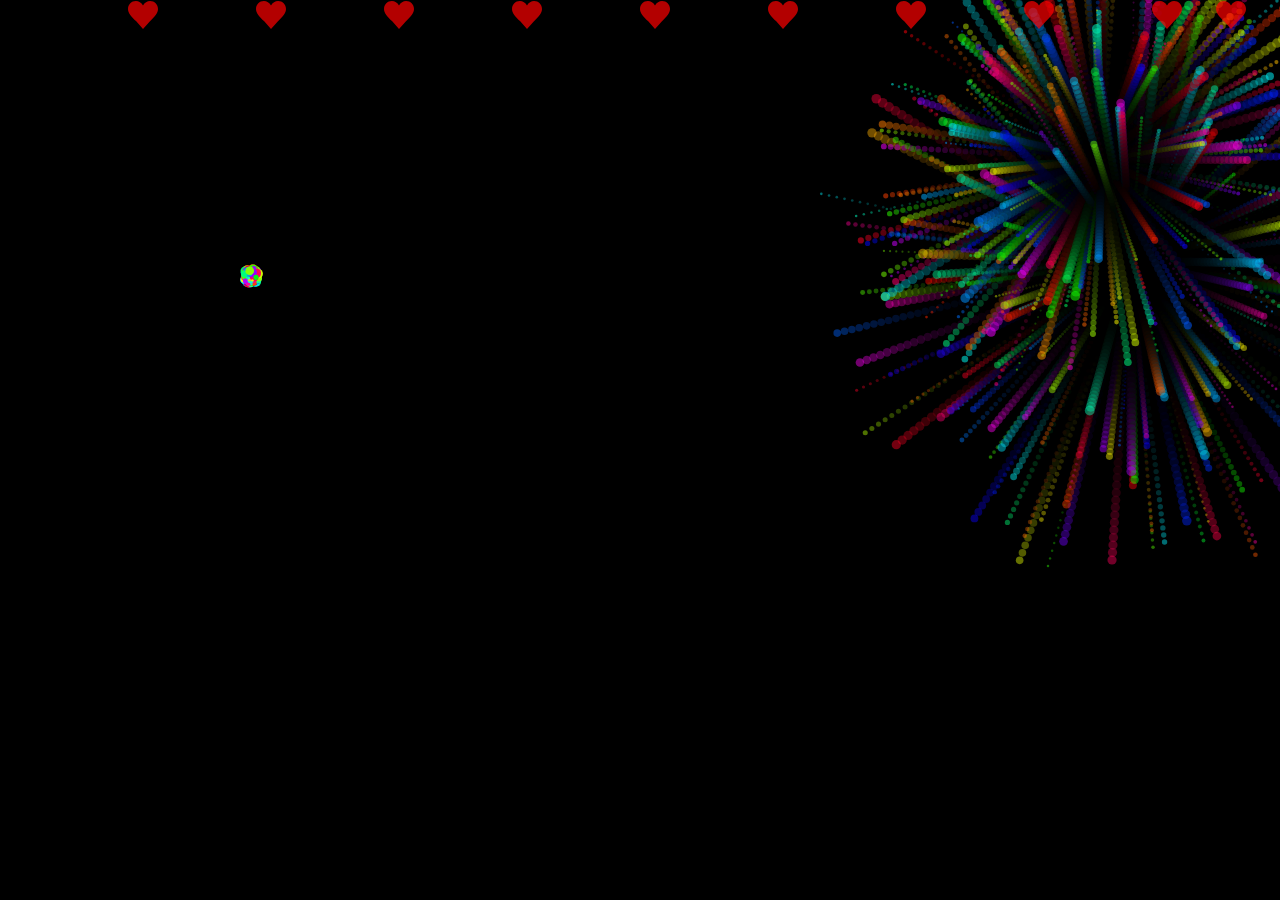
<file: crak.html>
<!DOCTYPE html>
<html lang="en">
<head>
  <meta charset="UTF-8" />
  <meta name="viewport" content="width=device-width, initial-scale=1.0" />
  <title>Happy Birthday!</title>
  <link rel="stylesheet" href="style.css" />
  <style>
 body, html {
  margin: 0;
  padding: 0;
  height: 100%;
  background-color: #000;
  overflow: hidden;
  font-family: 'Segoe UI', sans-serif;
}

.birthday-container {
  position: relative;
  height: 100vh;
  width: 100%;
  text-align: center;
  color: white;
  z-index: 2;
}

.wish {
  position: absolute;
  top: 40%;
  width: 100%;
  font-size: 2.5rem;
  opacity: 0; /* Initially hidden */
  animation: popup 0.8s ease-out forwards, glow 1.5s ease-in-out infinite alternate;
  z-index: 10;
}

/* Pop-up animation */
@keyframes popup {
  0% {
    transform: scale(0.5);
    opacity: 0;
  }
  60% {
    transform: scale(1.1);
    opacity: 1;
  }
  100% {
    transform: scale(1);
    opacity: 1;
  }
}

/* Glowing text effect */
@keyframes glow {
  from { text-shadow: 0 0 10px #ff9, 0 0 20px #f06; }
  to   { text-shadow: 0 0 20px #fff, 0 0 30px #f0f; }
}

canvas {
  position: absolute;
  top: 0;
  left: 0;
  z-index: 1;
}

#startButton {
  position: absolute;
  top: 60%;
  left: 50%;
  transform: translateX(-50%);
  padding: 15px 30px;
  font-size: 1.2rem;
  background: #f06;
  color: white;
  border: none;
  border-radius: 10px;
  cursor: pointer;
  z-index: 20;
}
    /* Hiding the video tag */
    video {
      display: none;
    }
.svg-heart-container {
  position: absolute;
  top: 0;
  left: 0;
  width: 100%;
  height: 100%;
  pointer-events: none;
  overflow: hidden;
  z-index: 4;
}

.svg-heart {
  position: absolute;
  width: 30px;
  height: 30px;
  opacity: 0.7;
  animation: floatHearts 6s infinite ease-in;
  fill: #ff4d6d;
}

/* Floating heart animation */
@keyframes floatHearts {
  0% {
    transform: translateY(100vh) scale(0.8) rotate(0deg);
    opacity: 0;
  }
  30% {
    opacity: 1;
  }
  100% {
    transform: translateY(-10vh) scale(1.2) rotate(360deg);
    opacity: 0;
  }
}

/* Random positions and timings */
.svg-heart:nth-child(1) { left: 10%; animation-delay: 0s; }
.svg-heart:nth-child(2) { left: 20%; animation-delay: 1s; }
.svg-heart:nth-child(3) { left: 30%; animation-delay: 2s; }
.svg-heart:nth-child(4) { left: 40%; animation-delay: 3s; }
.svg-heart:nth-child(5) { left: 50%; animation-delay: 4s; }
.svg-heart:nth-child(6) { left: 60%; animation-delay: 5s; }
.svg-heart:nth-child(7) { left: 70%; animation-delay: 6s; }
.svg-heart:nth-child(8) { left: 80%; animation-delay: 1.5s; }
.svg-heart:nth-child(9) { left: 90%; animation-delay: 3.5s; }
.svg-heart:nth-child(10){ left: 95%; animation-delay: 5.5s; }


  </style>
</head>

<body>
<div class="birthday-container" style="display: none;">
  <h1 class="wish">🎉 Happy Birthday Amma 💖</h1>
  <canvas id="fireworks"></canvas>
  <video id="fireworks-video" loop>
    <source src="sound.mp4" type="video/mp4">
  </video>
</div>
<svg style="display: none;">
  <symbol id="heart-icon" viewBox="0 0 32 29.6">
    <path fill="red" d="M23.6,0c-3.1,0-5.9,1.9-7.6,4.7C14.3,1.9,11.5,0,8.4,0C3.8,0,0,3.8,0,8.4c0,4.5,3.5,8.2,8.8,13.2L16,29.6
      l7.2-8C28.5,16.6,32,12.9,32,8.4C32,3.8,28.2,0,23.6,0z"/>
  </symbol>
</svg>

<div class="svg-heart-container">
  <!-- Add more for density -->
  <svg class="svg-heart"><use xlink:href="#heart-icon"/></svg>
  <svg class="svg-heart"><use xlink:href="#heart-icon"/></svg>
  <svg class="svg-heart"><use xlink:href="#heart-icon"/></svg>
  <svg class="svg-heart"><use xlink:href="#heart-icon"/></svg>
  <svg class="svg-heart"><use xlink:href="#heart-icon"/></svg>
  <svg class="svg-heart"><use xlink:href="#heart-icon"/></svg>
  <svg class="svg-heart"><use xlink:href="#heart-icon"/></svg>
  <svg class="svg-heart"><use xlink:href="#heart-icon"/></svg>
  <svg class="svg-heart"><use xlink:href="#heart-icon"/></svg>
  <svg class="svg-heart"><use xlink:href="#heart-icon"/></svg>
</div>

</body>
<script>
  const canvas = document.getElementById("fireworks");
  const ctx = canvas.getContext("2d");
  const birthdayContainer = document.querySelector(".birthday-container");
  const video = document.getElementById("fireworks-video");

  canvas.width = window.innerWidth;
  canvas.height = window.innerHeight;

  let particles = [];

  function createFirework() {
    const x = Math.random() * canvas.width;
    const y = Math.random() * canvas.height / 2;
    const count = 200;

    video.currentTime = 0;
    video.play();

    for (let i = 0; i < count; i++) {
      const angle = Math.random() * 2 * Math.PI;
      const speed = Math.random() * 5 + 3;
      const particle = {
        x,
        y,
        dx: Math.cos(angle) * speed,
        dy: Math.sin(angle) * speed,
        life: 100,
        size: Math.random() * 4 + 1,
        color: `hsl(${Math.random() * 360}, 100%, 50%)`,
        opacity: 1,
      };
      particles.push(particle);
    }
  }

  function animate() {
    requestAnimationFrame(animate);
    ctx.fillStyle = "rgba(0, 0, 0, 0.2)";
    ctx.fillRect(0, 0, canvas.width, canvas.height);

    particles.forEach((p, i) => {
      ctx.beginPath();
      ctx.arc(p.x, p.y, p.size, 0, Math.PI * 2);
      ctx.fillStyle = p.color;
      ctx.globalAlpha = p.opacity;
      ctx.fill();

      p.x += p.dx;
      p.y += p.dy;
      p.opacity *= 0.98;
      p.life--;

      if (p.life <= 0 || p.opacity <= 0) particles.splice(i, 1);
    });

    if (Math.random() < 0.05) createFirework();
  }

  // Start fireworks automatically when the page loads
  window.onload = function() {
    birthdayContainer.style.display = "block";  // Show the birthday container
    animate(); // Start the fireworks animation
  };
</script>

</html>
</file>
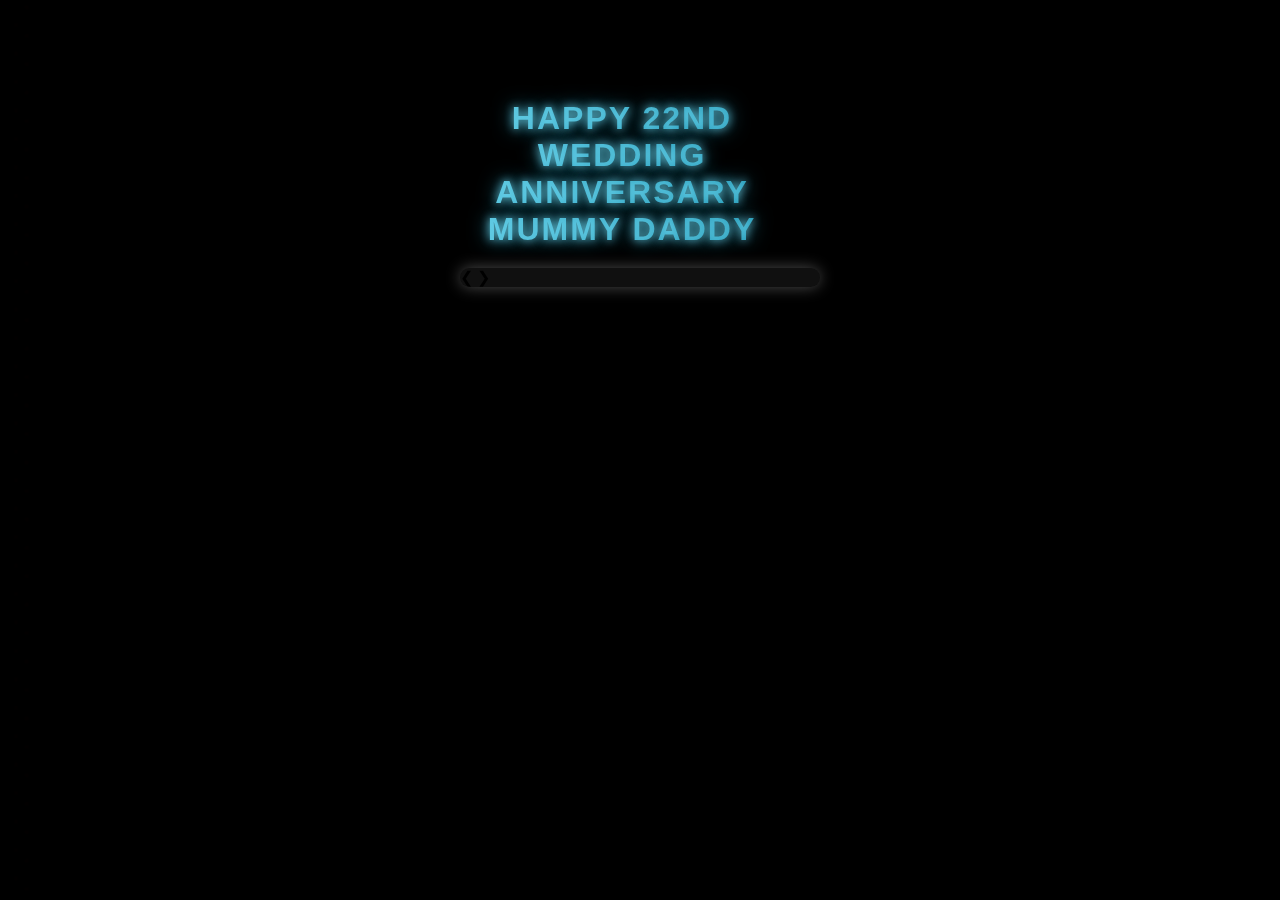
<file: gallery.html>
<!DOCTYPE html>
<html lang="en">
<head>
    <meta charset="UTF-8">
    <meta name="viewport" content="width=device-width, initial-scale=1.0">
    <title>Anniversary Slider</title>
    <link rel="stylesheet" href="gallery.css">
</head>
<body>
    <div class="content-container">
        <h1>Happy 22nd Wedding Anniversary Mummy Daddy</h1>
        
        <div class="slideshow-container">
            <!-- Slides -->
            <div class="slide fade">
                <img src="land1.jpg" alt="Landscape 1">
            </div>
            <div class="slide fade">
                <img src="land2.jpg" alt="Landscape 2">
            </div>
            <div class="slide fade">
                <img src="land3.jpg" alt="Landscape 3">
            </div>
            <div class="slide fade">
                <img src="land4.jpg" alt="Landscape 4">
            </div>
            <div class="slide fade">
                <img src="land5.jpg" alt="Landscape 5">
            </div>
            <div class="slide fade">
                <img src="land6.jpg" alt="Landscape 6">
            </div>
            <div class="slide fade">
                <img src="1.jpg" alt="Vertical 1">
            </div>
            <div class="slide fade">
                <img src="2.jpg" alt="Vertical 2">
            </div>
            <div class="slide fade">
                <img src="3.jpg" alt="Vertical 3">
            </div>
            <div class="slide fade">
                <img src="4.jpg" alt="Vertical 4">
            </div>
            <div class="slide fade">
                <img src="5.jpg" alt="Vertical 5">
            </div>
            <div class="slide fade">
                <img src="6.jpg" alt="Vertical 6">
            </div>
            <div class="slide fade">
                <img src="7.jpg" alt="Vertical 7">
            </div>
            <div class="slide fade">
                <img src="8.jpg" alt="Vertical 8">
            </div>
            <div class="slide fade">
                <img src="9.jpg" alt="Vertical 9">
            </div>
            <div class="slide fade">
                <img src="10.jpg" alt="Vertical 10">
            </div>
    
            <!-- Navigation Arrows -->
            <a class="prev" onclick="plusSlides(-1)">&#10094;</a>
            <a class="next" onclick="plusSlides(1)">&#10095;</a>
        </div>
    </div>

    <video id="background-video" autoplay loop muted style="position: fixed; top: 0; left: 0; width: 100%; height: 100%; object-fit: cover; z-index: -1;">
        <source src="video.mp4" type="video/mp4">
        Your browser does not support the video element.
    </video>
    
    <script src="main.js"></script>
</body>
</html>
</file>
<file: style.css>
@import url('https://fonts.googleapis.com/css?family=Lobster');
@import url('https://fonts.googleapis.com/css?family=Indie+Flower');
* {
  -webkit-box-sizing: border-box;
          box-sizing: border-box;
}

body {
  margin: 0;
  height: 100vh;
  overflow: hidden;
}

.split {
  position: fixed;
  top: 0;
  width: 50%;
  height: 100%;
  background-size: cover;
  background-position: center;
  background-repeat: no-repeat;
}

.left {
  left: 0;
  background-image: url("left.jpg");
}

.right {
  right: 0;
  background-image: url("right.jpg");
}

#card-front {
  color: #FFDFDF;
  z-index: 10;
}

#card, #card-front, #card-inside {
  height: 580px;
}

.wrap {
  padding: 1.5em 2.5em;
  height: 100%;
}

#card-front, #card-inside {
  width: 50%;
  -webkit-box-shadow: 2px 2px 30px rgba(0, 0, 0, 0.25), 0 0 1px rgba(0, 0, 0, 0.5);
          box-shadow: 2px 2px 30px rgba(0, 0, 0, 0.25), 0 0 1px rgba(0, 0, 0, 0.5);
  position: absolute;
  left: 50%;
}

#card-inside .wrap {
  background: #FFEFEF;
  -webkit-box-shadow: inset 2px 0 1px rgba(0, 0, 0, 0.05);
          box-shadow: inset 2px 0 1px rgba(0, 0, 0, 0.05);
}

#card {
  width: 960px;
  margin: auto;
  -webkit-transform-style: preserve-3d;
          transform-style: preserve-3d;
  -webkit-perspective: 5000px;
          perspective: 5000px;
  -webkit-transform: translateX(-25%);
          transform: translateX(-25%);
  -webkit-transition: -webkit-transform 1s ease-in-out;
  transition: -webkit-transform 1s ease-in-out;
  transition: transform 1s ease-in-out;
  transition: transform 1s ease-in-out, -webkit-transform 1s ease-in-out;
  position: absolute;
  top: 0;
  bottom: 0;
  right: 0;
  left: 0;
}

#card h1 {
  text-align: center;
  font-family: 'Lobster', cursive;
  font-style: italic;
  font-size: 55px;
  margin-top: 0%;
  margin-bottom: 20px;
  text-shadow: 4px 4px 0px rgba(0, 0, 0, 0.15), 1px 1px 0 #ffc8c8, 2px 2px 0 #ff9696, 3px 3px 0 #ff7d7d;
  color: #ffffff;
}

#card-inside {
  font-size: 1.3em;
  line-height: 1.4;
font-family: 'Lobster';
  color: #331717;
  font-style: italic;
}

p {
  margin-top: 1em;
}

p:first-child {
  margin-top: 0;
}

p.signed {
  margin-top: 1.5em;
  text-align: center;
font-family: 'Indie Flower', cursive;
  font-size: 1.5em;
}

#card-front {
  background-color: #ee9ca7;
  background-image: -webkit-gradient(linear, left top, left bottom, from(#FF5555), to(#FF7777));
  background-image: linear-gradient(top, #FF5555 0%, #FF7777 100%);
  -webkit-transform-origin: left;
          transform-origin: left;
  -webkit-transition: -webkit-transform 1s linear;
  transition: -webkit-transform 1s linear;
  transition: transform 1s linear;
  transition: transform 1s linear, -webkit-transform 1s linear;
  position: relative;
  -webkit-transform-style: preserve-3d;
          transform-style: preserve-3d;
  -webkit-perspective: 5000px;
          perspective: 5000px;
          padding: 25px;
}

#card-front:before {
  position: absolute;
  top: 0;
  bottom: 0;
  left: 0;
  right: 0;
  display: block;
  background-color: #444;
  -webkit-transform: translateZ(-1px);
          transform: translateZ(-1px);
}

#card-front .wrap {
  -webkit-transition: background 1s linear;
  transition: background 1s linear;
  -webkit-backface-visibility: hidden;
          backface-visibility: hidden;
}

#card-front button {
  position: absolute;
  bottom: 1em;
  right: -12px;
  background: #F44;
  color: #FFF;
  font-family: 'Lobster', cursive;
  font-style: italic;
  font-weight: bold;
  font-size: 1.5em;
  padding: .5em;
  border: none;
  cursor: pointer;
  -webkit-box-shadow: 2px 2px 3px rgba(0, 0, 0, 0.25), 0 0 1px rgba(0, 0, 0, 0.4);
          box-shadow: 2px 2px 3px rgba(0, 0, 0, 0.25), 0 0 1px rgba(0, 0, 0, 0.4);
}

#card-front button:hover,
#card-front button:focus {
  background: #F22;
}

#close {
  display: none;
}

#card.open-fully {
  -webkit-transform: translateX(0%);
          transform: translateX(0%);
}

#card.open-fully #close,
#card-open-half #close {
  display: inline;
}

#card.open-fully #open {
  display: none;
}

#card.open-half #card-front,
#card.close-half #card-front {
  -webkit-transform: rotateY(-90deg);
          transform: rotateY(-90deg);
}

#card.open-half .shadow {
  background-color: rgba(0, 0, 0, 0.5);
}

#card.open-fully #card-front,
#card.close-half #card-front {
  background: #FFEFEF;
}

#card.open-fully #card-front {
  -webkit-transform: rotateY(-180deg);
          transform: rotateY(-180deg);
}

#card.open-fully .shadow {
  background-color: rgba(0, 0, 0, 0);
}

footer {
  max-width: 500px;
  margin: 40px auto;
font-family: 'Lobster', cursive;
  font-size: 14px;
  line-height: 1.6;
  color: #888;
  text-align: center;
}

.cake_and_velas {
  position: absolute;
  bottom: 25%;
  left: 0;
  right: 0;
  overflow: hidden;
}

#cake {
  display: block;
  position: relative;
  margin: -10em auto 0 auto;
}

.velas {
  background: #ffffff;
  border-radius: 10px;
  position: absolute;
  top: 228px;
  left: 50%;
  margin-left: -2.4px;
  margin-top: -8.33333333px;
  width: 5px;
  height: 35px;
  -webkit-transform: translateY(-300px);
          transform: translateY(-300px);
  -webkit-backface-visibility: hidden;
          backface-visibility: hidden;
  -webkit-animation: in 500ms 5s ease-out forwards;
          animation: in 500ms 5s ease-out forwards;
}

.velas:after,
.velas:before {
  background: rgba(255, 0, 0, 0.4);
  content: "";
  position: absolute;
  width: 100%;
  height: 2.22222222px;
}

.velas:after {
  top: 25%;
  left: 0;
}

.velas:before {
  top: 45%;
  left: 0;
}

/* ============================================== Fire
*/
.fuego {
  border-radius: 100%;
  position: absolute;
  top: -20px;
  left: 50%;
  margin-left: -2.6px;
  width: 6.66666667px;
  height: 18px;
}

.fuego:nth-child(1) {
  -webkit-animation: fuego 2s 5.5s infinite;
          animation: fuego 2s 5.5s infinite;
}

.fuego:nth-child(2) {
  -webkit-animation: fuego 1.5s 5.5s infinite;
          animation: fuego 1.5s 5.5s infinite;
}

.fuego:nth-child(3) {
  -webkit-animation: fuego 1s 5.5s infinite;
          animation: fuego 1s 5.5s infinite;
}

.fuego:nth-child(4) {
  -webkit-animation: fuego 0.5s 5.5s infinite;
          animation: fuego 0.5s 5.5s infinite;
}

.fuego:nth-child(5) {
  -webkit-animation: fuego 0.2s 5.5s infinite;
          animation: fuego 0.2s 5.5s infinite;
}

/* ============================================== Animation Fire
*/
@-webkit-keyframes fuego {
  0%, 100% {
    background: rgba(254, 248, 97, 0.5);
    -webkit-box-shadow: 0 0 40px 10px rgba(248, 233, 209, 0.2);
            box-shadow: 0 0 40px 10px rgba(248, 233, 209, 0.2);
    -webkit-transform: translateY(0) scale(1);
            transform: translateY(0) scale(1);
  }
  50% {
    background: rgba(255, 50, 0, 0.1);
    -webkit-box-shadow: 0 0 40px 20px rgba(248, 233, 209, 0.2);
            box-shadow: 0 0 40px 20px rgba(248, 233, 209, 0.2);
    -webkit-transform: translateY(-20px) scale(0);
            transform: translateY(-20px) scale(0);
  }
}
@keyframes fuego {
  0%, 100% {
    background: rgba(254, 248, 97, 0.5);
    -webkit-box-shadow: 0 0 40px 10px rgba(248, 233, 209, 0.2);
            box-shadow: 0 0 40px 10px rgba(248, 233, 209, 0.2);
    -webkit-transform: translateY(0) scale(1);
            transform: translateY(0) scale(1);
  }
  50% {
    background: rgba(255, 50, 0, 0.1);
    -webkit-box-shadow: 0 0 40px 20px rgba(248, 233, 209, 0.2);
            box-shadow: 0 0 40px 20px rgba(248, 233, 209, 0.2);
    -webkit-transform: translateY(-20px) scale(0);
            transform: translateY(-20px) scale(0);
  }
}
@-webkit-keyframes in {
  to {
    -webkit-transform: translateY(0);
            transform: translateY(0);
  }
}
@keyframes in {
  to {
    -webkit-transform: translateY(0);
            transform: translateY(0);
  }
}
.text {
  color: #8b6a60;
  font-family: 'Lobster', cursive;
  font-weight: 300;
  font-style: italic;
  text-align: center;
}
.text h1 {
  font-size: 1.4em;
}

.card-front_inside {
  position: absolute;
  top: 0;
  bottom: 0;
  left: 0;
  right: 0;
  height: 70%;
  width: 80%;
  margin: auto;
  -webkit-backface-visibility: hidden;
          backface-visibility: hidden;
  -webkit-transform: translateZ(-1px) rotateY(180deg);
          transform: translateZ(-1px) rotateY(180deg);
  background-color: #ffefef;
}

.shadow {
  position: absolute;
  top: 0;
  bottom: 0;
  left: 0;
  right: 0;
  -webkit-backface-visibility: hidden;
          backface-visibility: hidden;
  -webkit-transform: translateZ(-2px) rotateY(180deg);
          transform: translateZ(-2px) rotateY(180deg);
  pointer-events: none;
  -webkit-transition: background 1s linear;
  transition: background 1s linear;
}

.polaroid-wrapper {
  display: flex;
  flex-direction: column;
  align-items: center;
  margin-top: 0px; /* reduce gap from top */
}

.polaroid-title {
  font-family: 'Poppins', sans-serif; /* Apply Poppins font */
  color: #00fbff; /* bright cyan */
  font-size: 22px;
  font-style: italic; /* italic style */
  margin: 0 0 8px 0;
  text-shadow: 0 0 8px #000000, 0 0 15px #00fbff, 0 0 30px #000000;
}


.polaroid {
  width: 350px;
  height: 380px;
  background: #1e1c18;
  border: 10px solid #f5f5f5;
  box-shadow: 0 0 10px -1px #000;
  overflow: hidden;
  margin: 0 auto;
  transform: rotate(0deg);
  backface-visibility: hidden;
}

.polaroid img,
.polaroid .img {
  width: 100%;
  height: 100%;
  -webkit-backface-visibility: hidden;
          backface-visibility: hidden;
  background-position: center;
  background-size: cover;
  -webkit-animation-iteration-count: 1;
          animation-iteration-count: 1;
}

@-webkit-keyframes fade-in {
  from {
    opacity: 0;
  }
  to {
    opacity: 1;
  }
}

@keyframes fade-in {
  from {
    opacity: 0;
  }
  to {
    opacity: 1;
  }
}



.slideshow-container {
  max-width: 300px;
  max-height: 400px;
  margin: 10px;
  position: relative;
  border-radius: 15px;
  overflow: hidden;
  box-shadow: 0 0 10px rgba(255, 105, 180, 0.6);
}

.slideshow {
  width: 100%;
  height: auto;
  display: none;
  transition: opacity 1s ease-in-out;
}

#audioToggle {
  position: fixed;
  top: 10px;
  right: 10px;
  background: #fff;
  border: none;
  padding: 8px 12px;
  font-size: 16px;
  border-radius: 8px;
  cursor: pointer;
  box-shadow: 0 0 5px rgba(0,0,0,0.2);
}

button {
  margin-top: 20px;
  padding: 12px 24px;
  background: linear-gradient(45deg, #ff4e50, #f9d423);
  border: none;
  border-radius: 30px;
  font-size: 1.1rem;
  color: white;
  font-weight: bold;
  cursor: pointer;
  transition: transform 0.2s ease, box-shadow 0.2s ease;
  box-shadow: 0 5px 15px rgba(0,0,0,0.2);
}

button:hover {
  transform: scale(1.05);
  box-shadow: 0 8px 20px rgba(0,0,0,0.3);
}

button a {
  text-decoration: none;
  color: white;
}

.fade-out {
  animation: fadeOut 1s forwards;
}

@keyframes fadeOut {
  to {
    opacity: 0;
    transform: scale(1.05);
  }
}
</file>
<file: gallery.css>
/* General Reset */
* {
    margin: 0;
    padding: 0;
    box-sizing: border-box;
}

/* Body Styling */
body {
    background: linear-gradient(135deg, #2b5876, #4e4376);
    font-family: 'Arial', sans-serif;
    display: flex;
    flex-direction: column;
    justify-content: flex-start;
    align-items: center;
    height: 100vh;
    overflow: hidden; /* ⛔ Prevent scroll */
    padding-top: 100px;
}

/* h1 Styling */
h1 {
    font-size: 32px;
    font-weight: bold;
    text-align: center;
    text-transform: uppercase;
    letter-spacing: 2px;
    width: 90%;
    max-width: 360px;
    background: linear-gradient(to right, #6dd5ed, #2193b0);
    -webkit-background-clip: text;
    background-clip: text;
    color: transparent;
    text-shadow: 0 0 10px #6dd5ed, 0 0 20px #2193b0;
    animation: glowText 1.5s ease-in-out infinite alternate;
    margin-bottom: 20px;
}

/* Glow Animation */
@keyframes glowText {
    from { text-shadow: 0 0 10px #6dd5ed; }
    to { text-shadow: 0 0 20px #2193b0; }
}

/* Slideshow Container */
.slideshow-container {
    position: relative;
    width: 100%;
    max-width: 360px;
    margin: 0 auto;
    border-radius: 12px;
    overflow: hidden;
    background-color: #ffffff10;
    box-shadow: 0 0 15px rgba(255, 255, 255, 0.3);
}

/* Slide animations */
@keyframes zoomIn {
    0% { transform: scale(1.1); opacity: 0; }
    100% { transform: scale(1); opacity: 1; }
}
@keyframes slideUp {
    0% { transform: translateY(50px); opacity: 0; }
    100% { transform: translateY(0); opacity: 1; }
}
@keyframes rotateIn {
    0% { transform: rotate(-10deg); opacity: 0; }
    100% { transform: rotate(0deg); opacity: 1; }
}

/* Slide Style */
.slide {
    display: none;
    animation-duration: 2s;
    animation-fill-mode: forwards;
}
.slide:nth-child(3n+1) { animation: zoomIn 2s ease forwards; }
.slide:nth-child(3n+2) { animation: slideUp 2s ease forwards; }
.slide:nth-child(3n+3) { animation: rotateIn 2s ease forwards; }
.slide:nth-child(3n+4) { animation: zoomIn 2s ease forwards; }
.slide:nth-child(3n+5) { animation: slideUp 2s ease forwards; }
.slide:nth-child(3n+6) { animation: rotateIn 2s ease forwards; }

/* Image */
img {
    width: 100%;
    height: 400px;
    object-fit: cover;
    border-radius: 12px;
}
</file>
